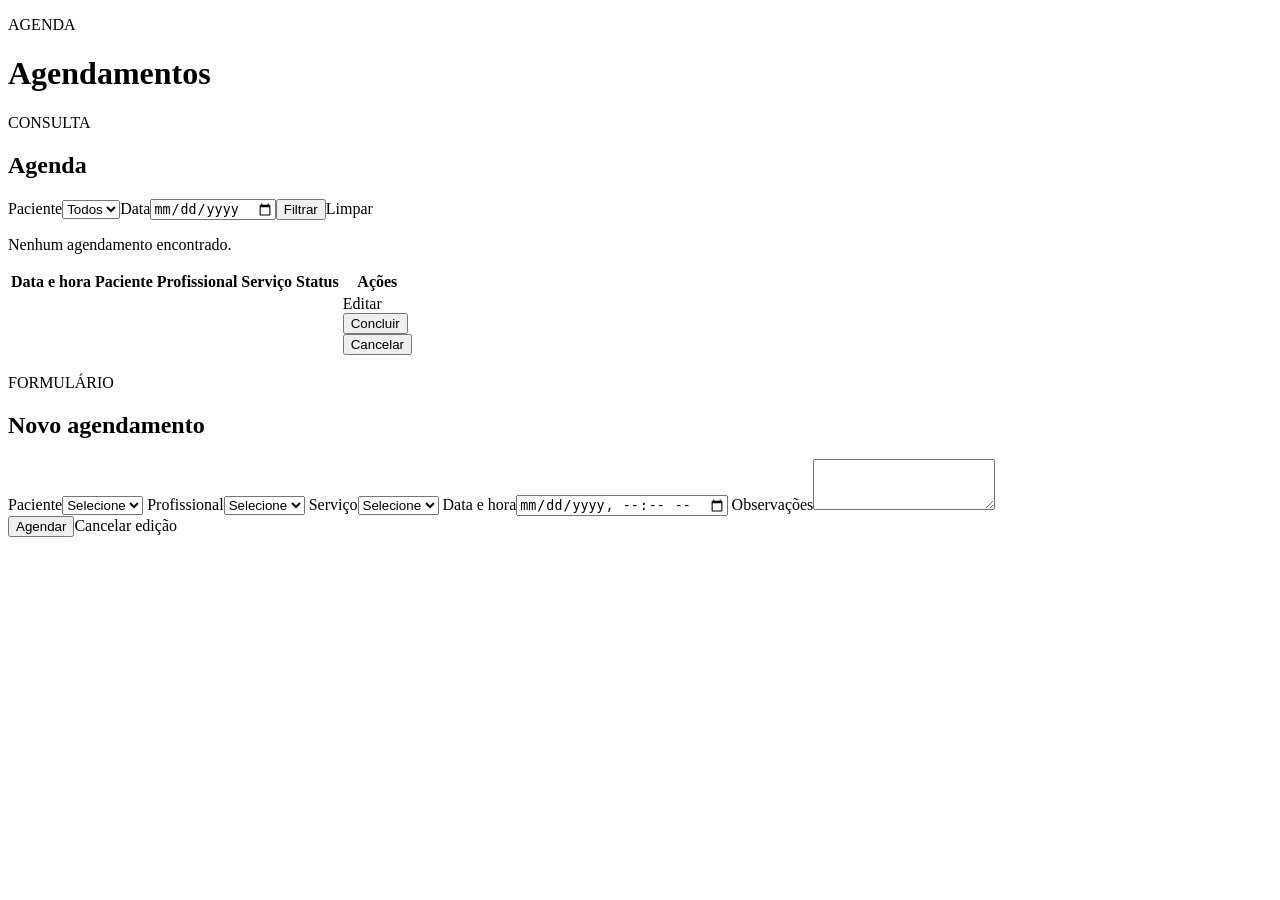
<file: back_end/src/main/resources/templates/appointments.html>
<!doctype html>
<html lang="pt-BR" xmlns:th="http://www.thymeleaf.org"><head><meta charset="utf-8"><meta name="viewport" content="width=device-width, initial-scale=1"><title>Agendamentos | Clínica Estética</title><link rel="stylesheet" th:href="@{/css/app.css}"></head><body>
<header th:replace="~{fragments/nav :: nav}"></header><main class="container"><p class="eyebrow">AGENDA</p><h1>Agendamentos</h1><div class="notice success" role="status" th:if="${success}" th:text="${success}"></div><div class="notice error" role="alert" th:if="${error}" th:text="${error}"></div>
<div class="two-column"><section class="panel"><p class="eyebrow">CONSULTA</p><h2>Agenda</h2><form method="get" th:action="@{/appointments}" class="filter-row"><label for="filter-patient">Paciente</label><select id="filter-patient" name="patientId"><option value="">Todos</option><option th:each="p : ${patients}" th:value="${p.id}" th:selected="${filterPatientId == p.id}" th:text="${p.name}"></option></select><label for="filter-date">Data</label><input id="filter-date" type="date" name="date" th:value="${filterDate}"><button class="button button-secondary" type="submit">Filtrar</button><a class="button button-quiet" th:href="@{/appointments}">Limpar</a></form>
<p class="empty-state" th:if="${#lists.isEmpty(appointments)}">Nenhum agendamento encontrado.</p><div class="table-wrap" th:if="${!#lists.isEmpty(appointments)}"><table><thead><tr><th>Data e hora</th><th>Paciente</th><th>Profissional</th><th>Serviço</th><th>Status</th><th>Ações</th></tr></thead><tbody>
<tr th:each="item : ${appointments}"><td th:text="${#temporals.format(item.scheduledAt, 'dd/MM/yyyy HH:mm')}"></td><td th:text="${item.patient.name}"></td><td th:text="${item.professional.name}"></td><td th:text="${item.service.name}"></td><td th:text="${item.status}"></td><td class="actions"><a class="text-link" th:href="@{/appointments/{id}/edit(id=${item.id})}">Editar</a><form th:if="${item.status.name() == 'SCHEDULED'}" th:action="@{/appointments/{id}/status(id=${item.id})}" method="post" onsubmit="return confirm('Marcar este agendamento como concluído?')"><input type="hidden" name="status" value="COMPLETED"><button class="link-button" type="submit">Concluir</button></form><form th:if="${item.status.name() == 'SCHEDULED'}" th:action="@{/appointments/{id}/status(id=${item.id})}" method="post" onsubmit="return confirm('Deseja cancelar este agendamento?')"><input type="hidden" name="status" value="CANCELLED"><button class="link-button danger-text" type="submit">Cancelar</button></form></td></tr>
</tbody></table></div></section>
<section class="panel"><p class="eyebrow">FORMULÁRIO</p><h2 th:text="${editId == null ? 'Novo agendamento' : 'Editar agendamento'}">Novo agendamento</h2><form th:object="${appointmentForm}" th:action="${editId == null} ? @{/appointments} : @{/appointments/{id}(id=${editId})}" method="post" class="form-stack">
<div class="notice error" role="alert" th:if="${#fields.hasGlobalErrors()}"><p th:each="e : ${#fields.globalErrors()}" th:text="${e}"></p></div>
<label for="appointment-patient">Paciente</label><select id="appointment-patient" th:field="*{patientId}" required><option value="">Selecione</option><option th:each="p : ${patients}" th:value="${p.id}" th:text="${p.name}"></option></select><small class="field-error" th:errors="*{patientId}"></small>
<label for="appointment-professional">Profissional</label><select id="appointment-professional" th:field="*{professionalId}" required><option value="">Selecione</option><option th:each="p : ${professionals}" th:value="${p.id}" th:text="${p.name}"></option></select><small class="field-error" th:errors="*{professionalId}"></small>
<label for="appointment-service">Serviço</label><select id="appointment-service" th:field="*{serviceId}" required><option value="">Selecione</option><option th:each="s : ${activeServices}" th:value="${s.id}" th:text="${s.name}"></option></select><small class="field-error" th:errors="*{serviceId}"></small>
<label for="appointment-date">Data e hora</label><input id="appointment-date" type="datetime-local" th:field="*{scheduledAt}" required><small class="field-error" th:errors="*{scheduledAt}"></small>
<label for="appointment-notes">Observações</label><textarea id="appointment-notes" th:field="*{notes}" rows="3" maxlength="1000"></textarea><small class="field-error" th:errors="*{notes}"></small>
<div class="button-row"><button class="button button-primary" type="submit" th:text="${editId == null ? 'Agendar' : 'Salvar alterações'}">Agendar</button><a class="button button-quiet" th:if="${editId != null}" th:href="@{/appointments}">Cancelar edição</a></div></form></section></div></main></body></html>
</file>
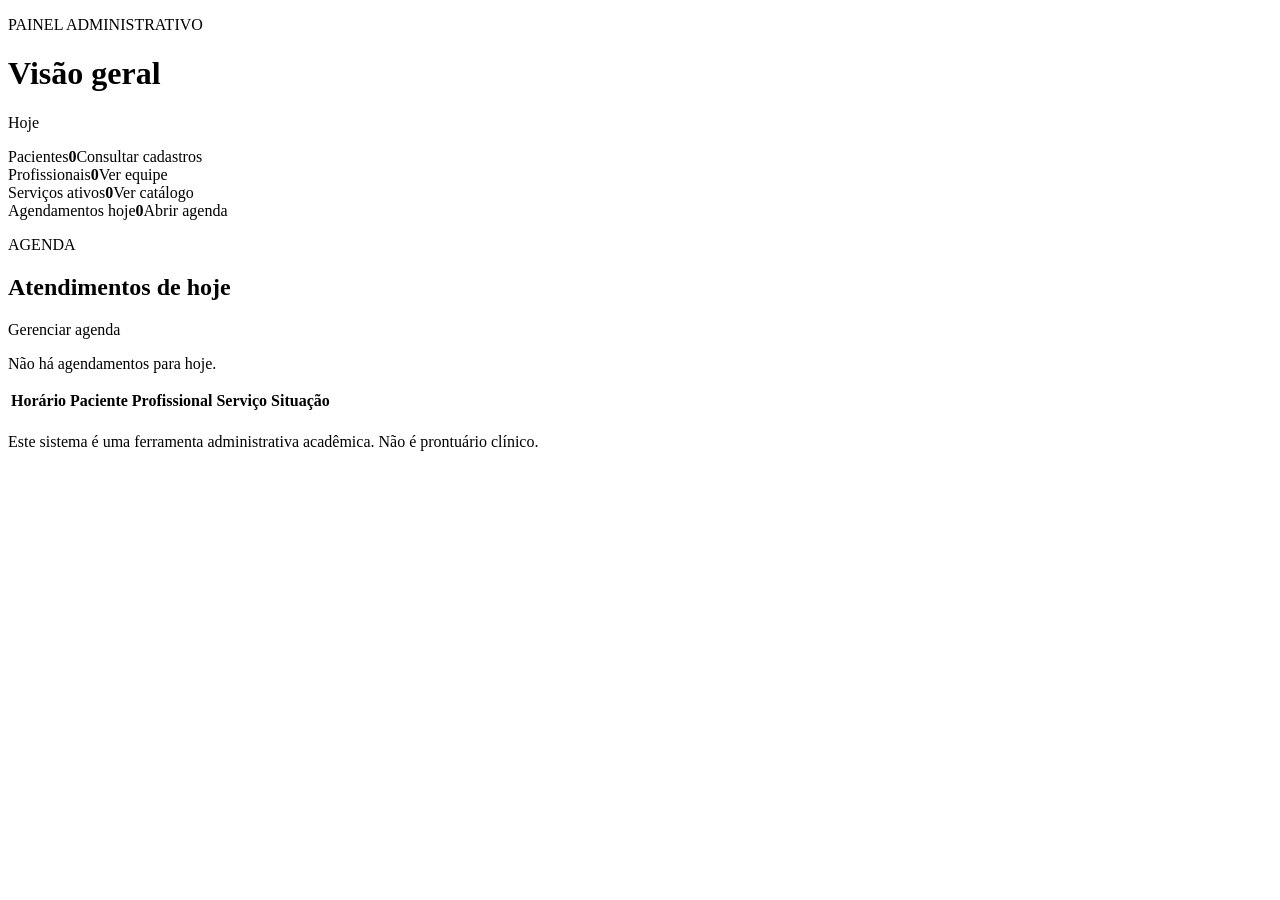
<file: back_end/src/main/resources/templates/dashboard.html>
<!doctype html>
<html lang="pt-BR" xmlns:th="http://www.thymeleaf.org">
<head><meta charset="utf-8"><meta name="viewport" content="width=device-width, initial-scale=1"><title>Visão geral | Clínica Estética</title><link rel="stylesheet" th:href="@{/css/app.css}"></head>
<body>
<header th:replace="~{fragments/nav :: nav}"></header>
<main class="container">
  <p class="eyebrow">PAINEL ADMINISTRATIVO</p><h1>Visão geral</h1>
  <p class="muted" th:text="${#temporals.format(today, 'EEEE, dd/MM/yyyy')}">Hoje</p>
  <div class="stats">
    <article class="stat-card"><span>Pacientes</span><strong th:text="${patientCount}">0</strong><a th:href="@{/patients}">Consultar cadastros</a></article>
    <article class="stat-card"><span>Profissionais</span><strong th:text="${professionalCount}">0</strong><a th:href="@{/professionals}">Ver equipe</a></article>
    <article class="stat-card"><span>Serviços ativos</span><strong th:text="${serviceCount}">0</strong><a th:href="@{/services}">Ver catálogo</a></article>
    <article class="stat-card"><span>Agendamentos hoje</span><strong th:text="${#lists.size(todayAppointments)}">0</strong><a th:href="@{/appointments}">Abrir agenda</a></article>
  </div>
  <section class="panel">
    <div class="section-heading"><div><p class="eyebrow">AGENDA</p><h2>Atendimentos de hoje</h2></div><a class="button button-primary" th:href="@{/appointments}">Gerenciar agenda</a></div>
    <p class="empty-state" th:if="${#lists.isEmpty(todayAppointments)}">Não há agendamentos para hoje.</p>
    <div class="table-wrap" th:if="${!#lists.isEmpty(todayAppointments)}"><table><thead><tr><th>Horário</th><th>Paciente</th><th>Profissional</th><th>Serviço</th><th>Situação</th></tr></thead><tbody>
      <tr th:each="item : ${todayAppointments}"><td th:text="${#temporals.format(item.scheduledAt, 'HH:mm')}"></td><td th:text="${item.patient.name}"></td><td th:text="${item.professional.name}"></td><td th:text="${item.service.name}"></td><td th:text="${item.status}"></td></tr>
    </tbody></table></div>
  </section>
  <p class="disclaimer">Este sistema é uma ferramenta administrativa acadêmica. Não é prontuário clínico.</p>
</main>
</body></html>
</file>
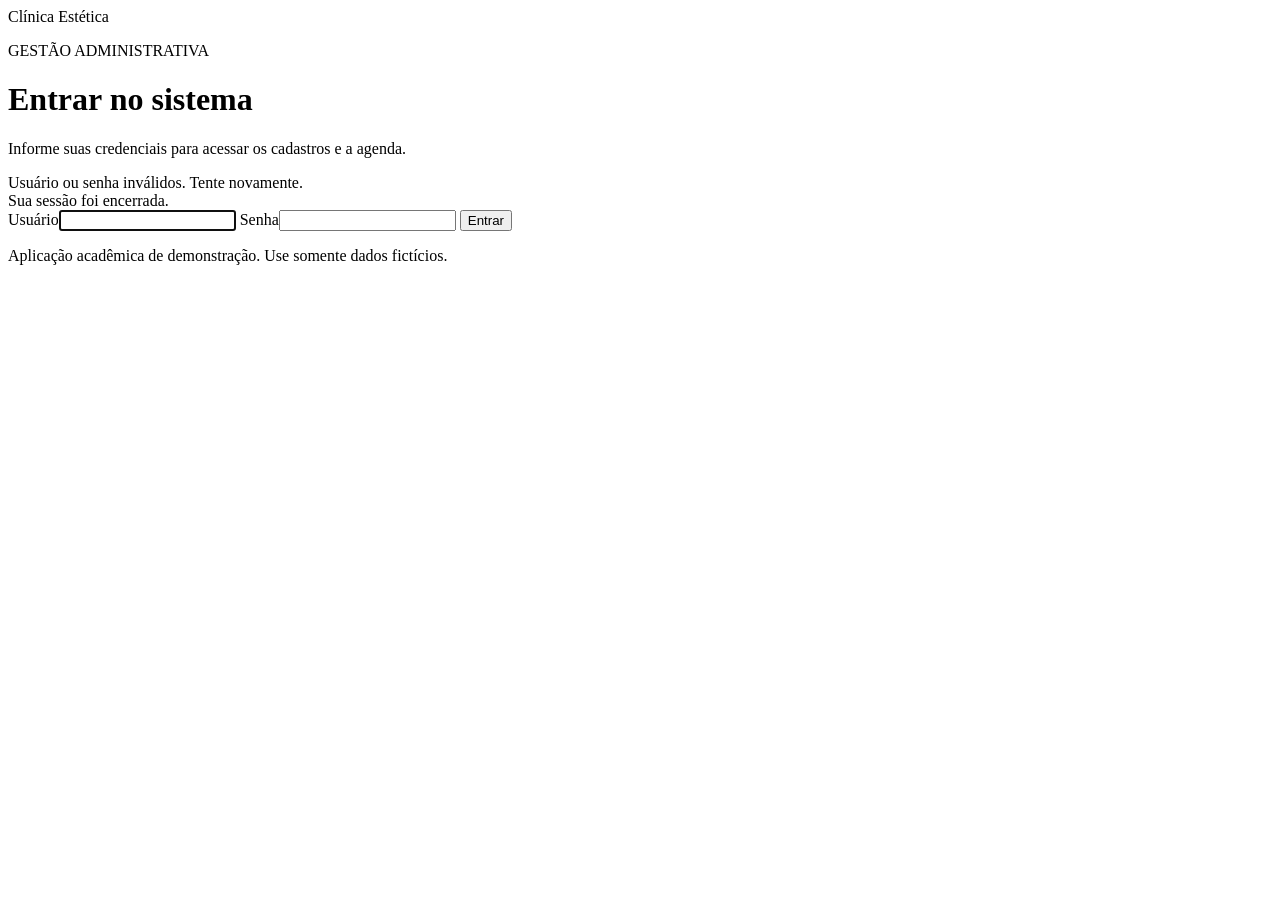
<file: back_end/src/main/resources/templates/login.html>
<!doctype html>
<html lang="pt-BR" xmlns:th="http://www.thymeleaf.org">
<head>
  <meta charset="utf-8"><meta name="viewport" content="width=device-width, initial-scale=1">
  <title>Acesso | Clínica Estética</title><link rel="stylesheet" th:href="@{/css/app.css}">
</head>
<body class="login-page">
  <main class="login-card">
    <a class="brand brand-large" th:href="@{/login}">Clínica <span>Estética</span></a>
    <p class="eyebrow">GESTÃO ADMINISTRATIVA</p>
    <h1>Entrar no sistema</h1>
    <p class="muted">Informe suas credenciais para acessar os cadastros e a agenda.</p>
    <div class="notice error" role="alert" th:if="${param.error}">Usuário ou senha inválidos. Tente novamente.</div>
    <div class="notice success" role="status" th:if="${param.logout}">Sua sessão foi encerrada.</div>
    <form th:action="@{/login}" method="post" class="form-stack">
      <label for="username">Usuário</label><input id="username" name="username" autocomplete="username" required autofocus>
      <label for="password">Senha</label><input id="password" name="password" type="password" autocomplete="current-password" required>
      <button class="button button-primary" type="submit">Entrar</button>
    </form>
    <p class="fine-print">Aplicação acadêmica de demonstração. Use somente dados fictícios.</p>
  </main>
</body>
</html>
</file>
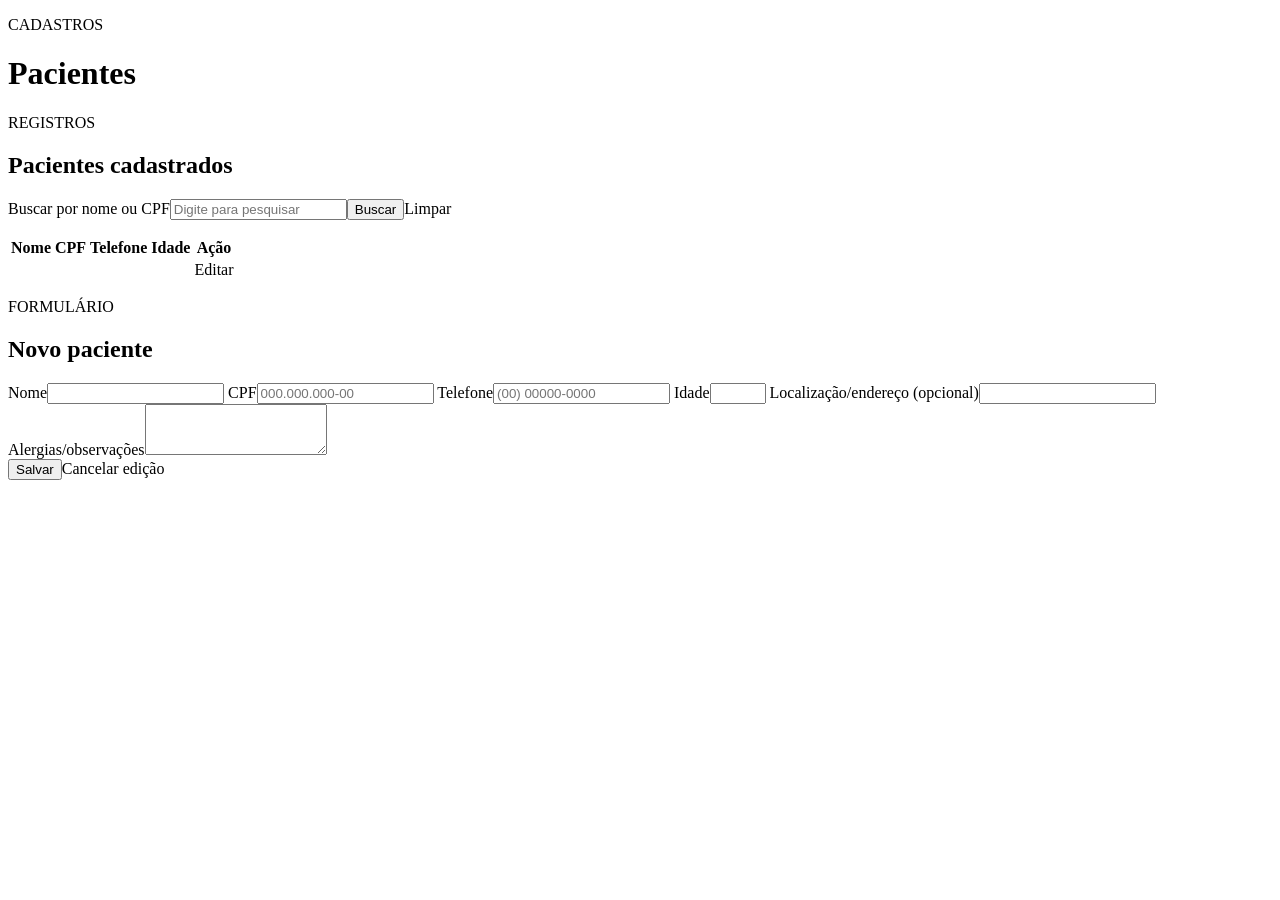
<file: back_end/src/main/resources/templates/patients.html>
<!doctype html>
<html lang="pt-BR" xmlns:th="http://www.thymeleaf.org"><head><meta charset="utf-8"><meta name="viewport" content="width=device-width, initial-scale=1"><title>Pacientes | Clínica Estética</title><link rel="stylesheet" th:href="@{/css/app.css}"></head><body>
<header th:replace="~{fragments/nav :: nav}"></header><main class="container">
<p class="eyebrow">CADASTROS</p><h1>Pacientes</h1><div class="notice success" role="status" th:if="${success}" th:text="${success}"></div><div class="notice error" role="alert" th:if="${error}" th:text="${error}"></div>
<div class="two-column">
<section class="panel"><div class="section-heading"><div><p class="eyebrow">REGISTROS</p><h2>Pacientes cadastrados</h2></div></div>
<form method="get" th:action="@{/patients}" class="filter-row"><label for="q">Buscar por nome ou CPF</label><input id="q" name="q" th:value="${q}" placeholder="Digite para pesquisar"><button class="button button-secondary" type="submit">Buscar</button><a class="button button-quiet" th:href="@{/patients}">Limpar</a></form>
<p class="empty-state" th:if="${#lists.isEmpty(patients)}" th:text="${q == '' ? 'Nenhum paciente cadastrado.' : 'Nenhum paciente encontrado. Revise o nome ou CPF.'}"></p>
<div class="table-wrap" th:if="${!#lists.isEmpty(patients)}"><table><thead><tr><th>Nome</th><th>CPF</th><th>Telefone</th><th>Idade</th><th>Ação</th></tr></thead><tbody>
<tr th:each="item : ${patients}"><td th:text="${item.name}"></td><td th:text="${item.cpf}"></td><td th:text="${item.phone}"></td><td th:text="${item.age}"></td><td><a class="text-link" th:href="@{/patients/{id}/edit(id=${item.id},q=${q})}">Editar</a></td></tr>
</tbody></table></div></section>
<section class="panel"><p class="eyebrow">FORMULÁRIO</p><h2 th:text="${editId == null ? 'Novo paciente' : 'Editar paciente'}">Novo paciente</h2>
<form th:object="${patientForm}" th:action="${editId == null} ? @{/patients} : @{/patients/{id}(id=${editId})}" method="post" class="form-stack">
<div class="notice error" role="alert" th:if="${#fields.hasGlobalErrors()}"><p th:each="e : ${#fields.globalErrors()}" th:text="${e}"></p></div>
<label for="patient-name">Nome</label><input id="patient-name" th:field="*{name}" required maxlength="120"><small class="field-error" th:errors="*{name}"></small>
<label for="patient-cpf">CPF</label><input id="patient-cpf" th:field="*{cpf}" inputmode="numeric" placeholder="000.000.000-00" required><small class="field-error" th:errors="*{cpf}"></small>
<label for="patient-phone">Telefone</label><input id="patient-phone" th:field="*{phone}" placeholder="(00) 00000-0000" required><small class="field-error" th:errors="*{phone}"></small>
<label for="patient-age">Idade</label><input id="patient-age" type="number" min="0" max="120" th:field="*{age}" required><small class="field-error" th:errors="*{age}"></small>
<label for="patient-address">Localização/endereço <span class="muted">(opcional)</span></label><input id="patient-address" th:field="*{address}" maxlength="250">
<label for="patient-allergies">Alergias/observações</label><textarea id="patient-allergies" th:field="*{allergies}" maxlength="1000" rows="3"></textarea><small class="field-error" th:errors="*{allergies}"></small>
<div class="button-row"><button class="button button-primary" type="submit" th:text="${editId == null ? 'Cadastrar paciente' : 'Salvar alterações'}">Salvar</button><a class="button button-quiet" th:if="${editId != null}" th:href="@{/patients}">Cancelar edição</a></div></form></section>
</div></main></body></html>
</file>
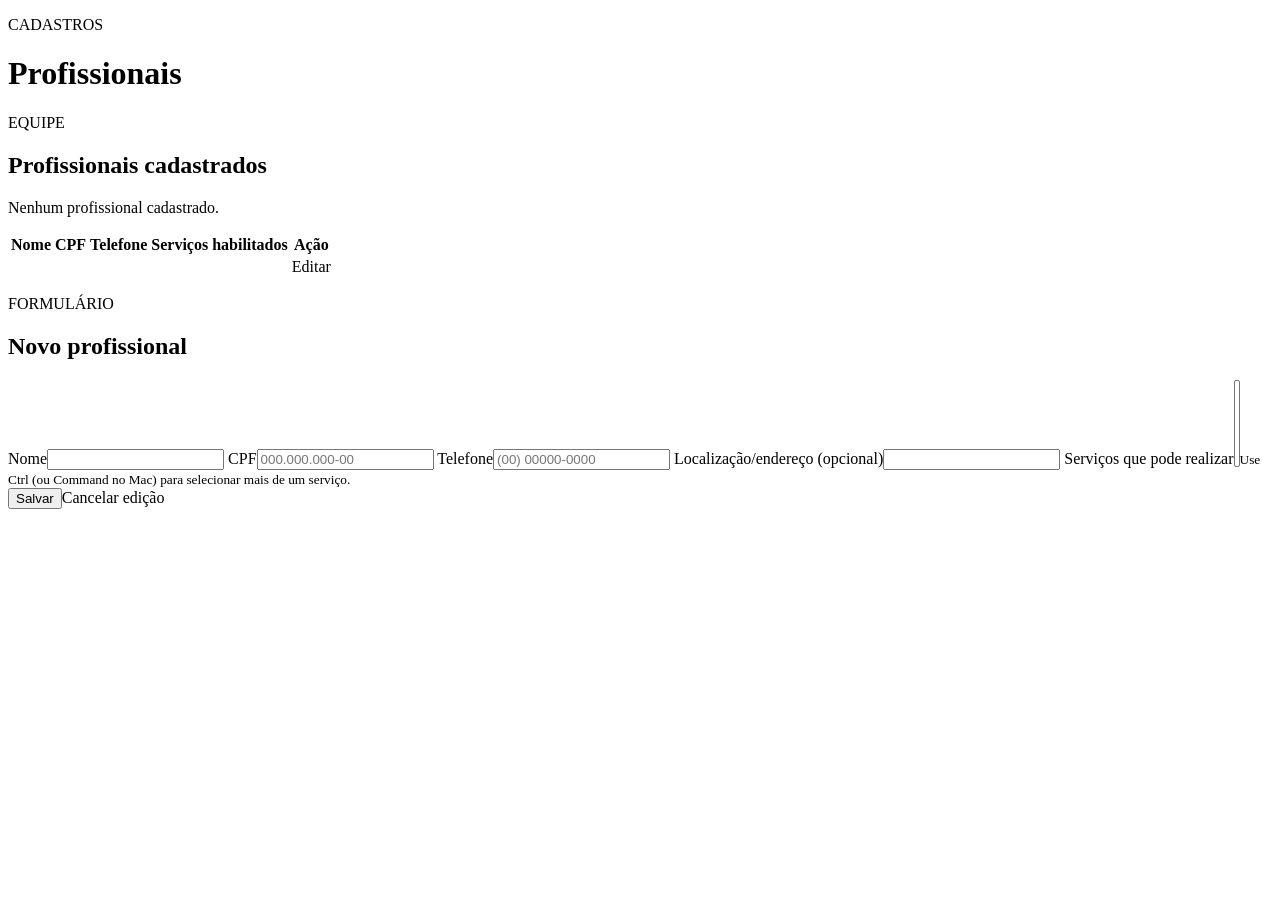
<file: back_end/src/main/resources/templates/professionals.html>
<!doctype html>
<html lang="pt-BR" xmlns:th="http://www.thymeleaf.org"><head><meta charset="utf-8"><meta name="viewport" content="width=device-width, initial-scale=1"><title>Profissionais | Clínica Estética</title><link rel="stylesheet" th:href="@{/css/app.css}"></head><body>
<header th:replace="~{fragments/nav :: nav}"></header><main class="container"><p class="eyebrow">CADASTROS</p><h1>Profissionais</h1><div class="notice success" role="status" th:if="${success}" th:text="${success}"></div><div class="notice error" role="alert" th:if="${error}" th:text="${error}"></div>
<div class="two-column"><section class="panel"><p class="eyebrow">EQUIPE</p><h2>Profissionais cadastrados</h2><p class="empty-state" th:if="${#lists.isEmpty(professionals)}">Nenhum profissional cadastrado.</p><div class="table-wrap" th:if="${!#lists.isEmpty(professionals)}"><table><thead><tr><th>Nome</th><th>CPF</th><th>Telefone</th><th>Serviços habilitados</th><th>Ação</th></tr></thead><tbody>
<tr th:each="item : ${professionals}"><td th:text="${item.name}"></td><td th:text="${item.cpf}"></td><td th:text="${item.phone}"></td><td><span th:each="s,iter : ${item.services}" th:text="${s.name + (iter.last ? '' : ', ')}"></span></td><td><a class="text-link" th:href="@{/professionals/{id}/edit(id=${item.id})}">Editar</a></td></tr>
</tbody></table></div></section>
<section class="panel"><p class="eyebrow">FORMULÁRIO</p><h2 th:text="${editId == null ? 'Novo profissional' : 'Editar profissional'}">Novo profissional</h2><form th:object="${professionalForm}" th:action="${editId == null} ? @{/professionals} : @{/professionals/{id}(id=${editId})}" method="post" class="form-stack">
<div class="notice error" role="alert" th:if="${#fields.hasGlobalErrors()}"><p th:each="e : ${#fields.globalErrors()}" th:text="${e}"></p></div>
<label for="professional-name">Nome</label><input id="professional-name" th:field="*{name}" required maxlength="120"><small class="field-error" th:errors="*{name}"></small>
<label for="professional-cpf">CPF</label><input id="professional-cpf" th:field="*{cpf}" required inputmode="numeric" placeholder="000.000.000-00"><small class="field-error" th:errors="*{cpf}"></small>
<label for="professional-phone">Telefone</label><input id="professional-phone" th:field="*{phone}" required placeholder="(00) 00000-0000"><small class="field-error" th:errors="*{phone}"></small>
<label for="professional-address">Localização/endereço <span class="muted">(opcional)</span></label><input id="professional-address" th:field="*{address}" maxlength="250">
<label for="professional-services">Serviços que pode realizar</label><select id="professional-services" th:field="*{serviceIds}" multiple size="5"><option th:each="s : ${activeServices}" th:value="${s.id}" th:text="${s.name}"></option></select><small>Use Ctrl (ou Command no Mac) para selecionar mais de um serviço.</small>
<div class="button-row"><button class="button button-primary" type="submit" th:text="${editId == null ? 'Cadastrar profissional' : 'Salvar alterações'}">Salvar</button><a class="button button-quiet" th:if="${editId != null}" th:href="@{/professionals}">Cancelar edição</a></div></form></section></div></main></body></html>
</file>
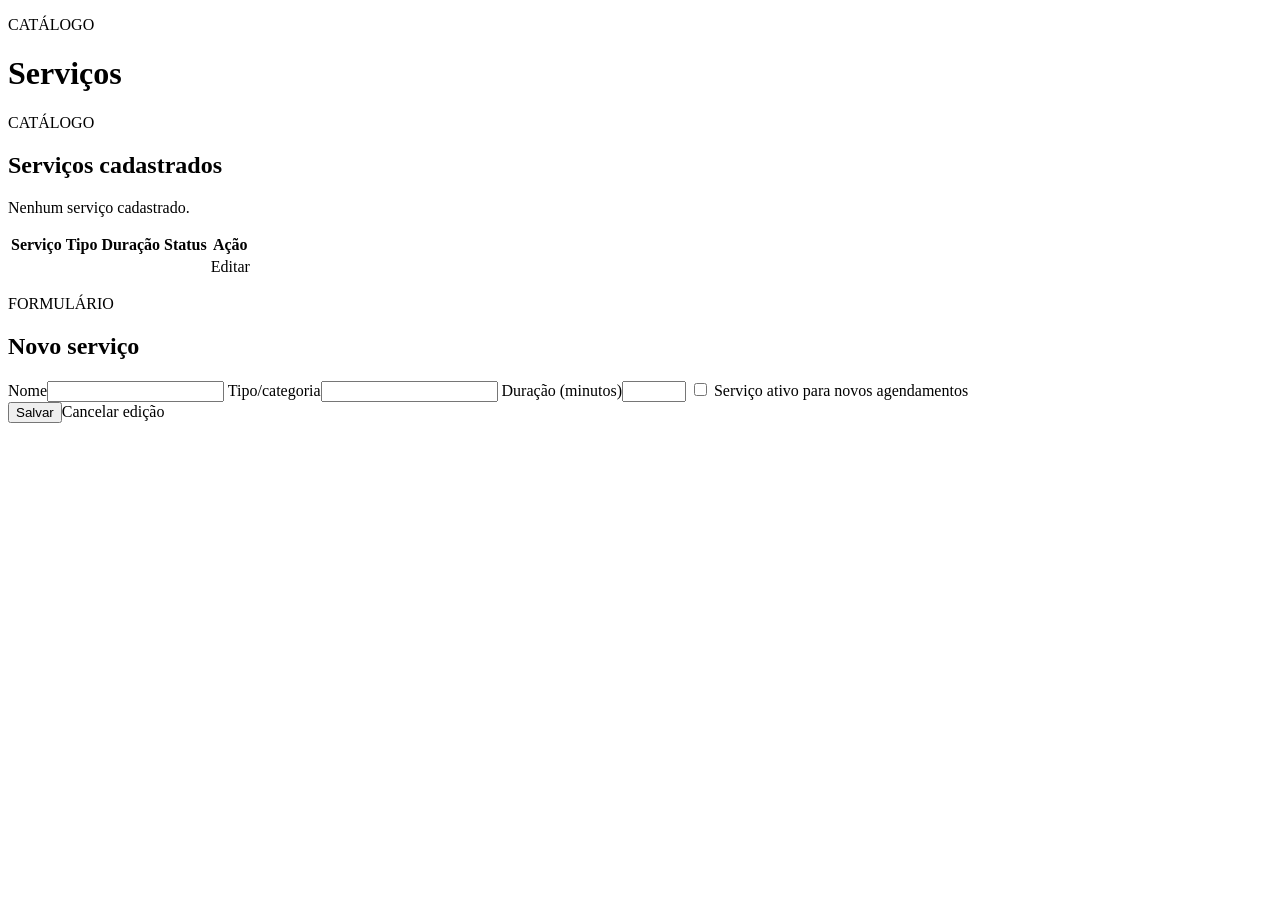
<file: back_end/src/main/resources/templates/services.html>
<!doctype html>
<html lang="pt-BR" xmlns:th="http://www.thymeleaf.org"><head><meta charset="utf-8"><meta name="viewport" content="width=device-width, initial-scale=1"><title>Serviços | Clínica Estética</title><link rel="stylesheet" th:href="@{/css/app.css}"></head><body>
<header th:replace="~{fragments/nav :: nav}"></header><main class="container"><p class="eyebrow">CATÁLOGO</p><h1>Serviços</h1><div class="notice success" role="status" th:if="${success}" th:text="${success}"></div><div class="notice error" role="alert" th:if="${error}" th:text="${error}"></div>
<div class="two-column"><section class="panel"><p class="eyebrow">CATÁLOGO</p><h2>Serviços cadastrados</h2><p class="empty-state" th:if="${#lists.isEmpty(services)}">Nenhum serviço cadastrado.</p><div class="table-wrap" th:if="${!#lists.isEmpty(services)}"><table><thead><tr><th>Serviço</th><th>Tipo</th><th>Duração</th><th>Status</th><th>Ação</th></tr></thead><tbody>
<tr th:each="item : ${services}"><td th:text="${item.name}"></td><td th:text="${item.type}"></td><td th:text="${item.durationMinutes + ' min'}"></td><td th:text="${item.active ? 'Ativo' : 'Inativo'}"></td><td><a class="text-link" th:href="@{/services/{id}/edit(id=${item.id})}">Editar</a></td></tr>
</tbody></table></div></section>
<section class="panel"><p class="eyebrow">FORMULÁRIO</p><h2 th:text="${editId == null ? 'Novo serviço' : 'Editar serviço'}">Novo serviço</h2><form th:object="${serviceForm}" th:action="${editId == null} ? @{/services} : @{/services/{id}(id=${editId})}" method="post" class="form-stack">
<div class="notice error" role="alert" th:if="${#fields.hasGlobalErrors()}"><p th:each="e : ${#fields.globalErrors()}" th:text="${e}"></p></div>
<label for="service-name">Nome</label><input id="service-name" th:field="*{name}" required maxlength="120"><small class="field-error" th:errors="*{name}"></small>
<label for="service-type">Tipo/categoria</label><input id="service-type" th:field="*{type}" required maxlength="60"><small class="field-error" th:errors="*{type}"></small>
<label for="service-duration">Duração (minutos)</label><input id="service-duration" type="number" min="5" max="1440" th:field="*{durationMinutes}" required><small class="field-error" th:errors="*{durationMinutes}"></small>
<label class="checkbox-row"><input type="checkbox" th:field="*{active}"> Serviço ativo para novos agendamentos</label>
<div class="button-row"><button class="button button-primary" type="submit" th:text="${editId == null ? 'Cadastrar serviço' : 'Salvar alterações'}">Salvar</button><a class="button button-quiet" th:if="${editId != null}" th:href="@{/services}">Cancelar edição</a></div></form></section></div></main></body></html>
</file>
